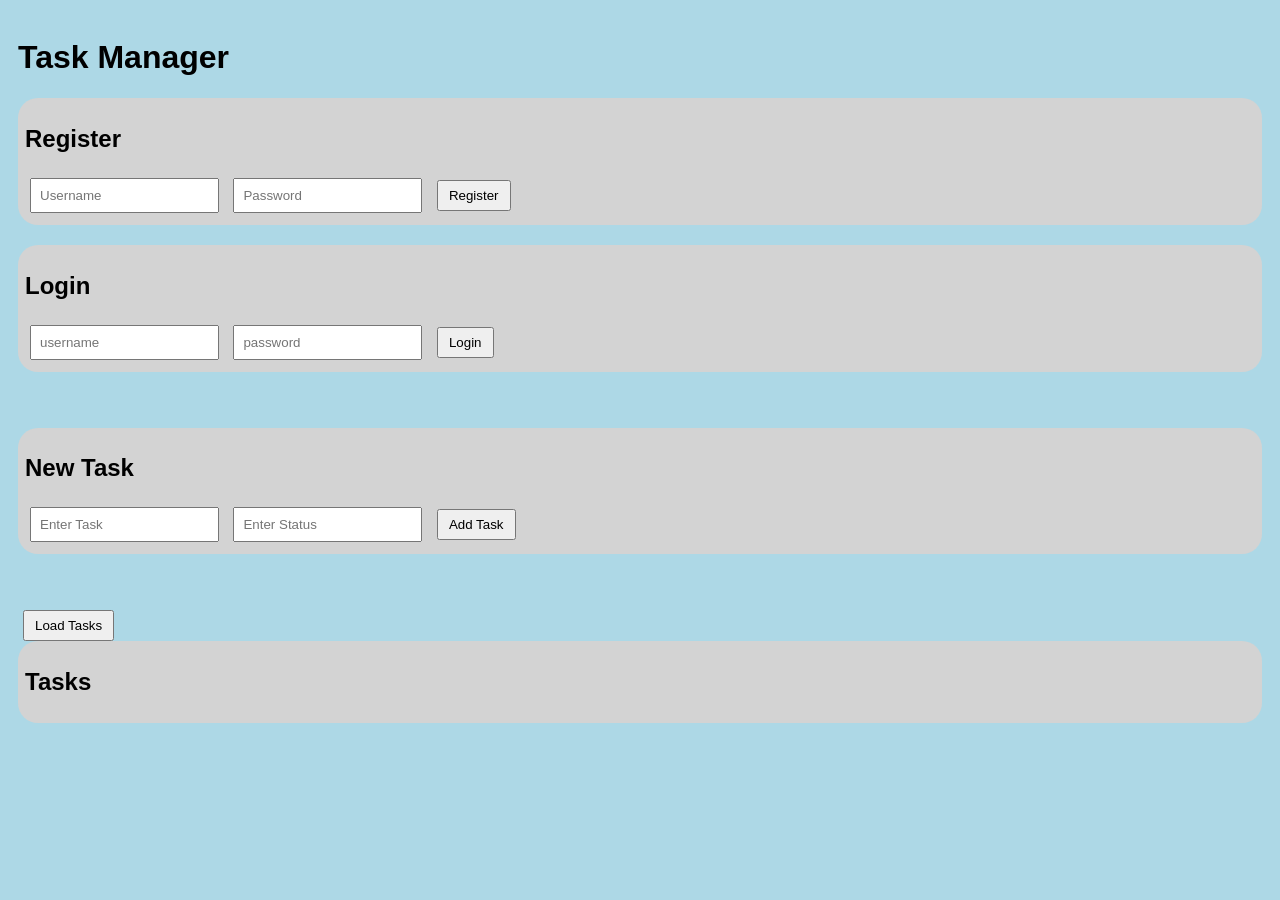
<file: frontend/index.html>
<!DOCTYPE html>
<html>
<style>
body {
    font-family: Arial;
    background: lightblue;
    padding: 10px;
}

h2 {
    text-align: left;
}

input {
    
    padding: 8px;
    margin: 5px;
}

button {
    padding: 6px 10px;
    margin-left: 5px;
    cursor: pointer;
}

#taskList {
    margin-top: 10px;
}

li {
    background: lightblue;
    padding: 15px;
    margin-bottom: 10px;
	max-height:100%;
    list-style: none;
    display: flex;
    justify-content: space-between;
    align-items: center;
}
.section {
    background: lightgrey;
    padding: 0px;
    padding: 7px;
    margin-bottom: 20px;
    border-radius: 8px;
	border-radius:20px;
}


</style>
<head>
    <title>Task App</title>
</head>
<body>
    <h1>Task Manager</h1>
	<div class="section">
	<h2>Register</h2>
    <input type="text" id="reg_username" placeholder="Username">
    <input type="password" id="re_password" placeholder="Password">
    <button onclick="register()">Register</button>
	</div>
	
	<div class="section">
	<h2>Login</h2>
	<input type="text" id="username" placeholder="username">
	<input type="password" id="password" placeholder="password">
	<button onclick="login()">Login</button>
	</div>
	
	<p id="message"></p>
	<br><br>
	
	<div class="section">
	<h2>New Task</h2>
	<input type="text" id="title" placeholder="Enter Task">
	<input type="text" id="status" placeholder="Enter Status">
	<button onclick="addTask()">Add Task</button>
	</div>
	<br><br>
	
	<button onclick="loadTasks()">Load Tasks</button>
	<div class="section">
	<h2>Tasks</h2>
	<ul id="taskList"></ul>
	</div>
	</div>
	<script src="script.js"></script>

</body>
</html>
</file>
